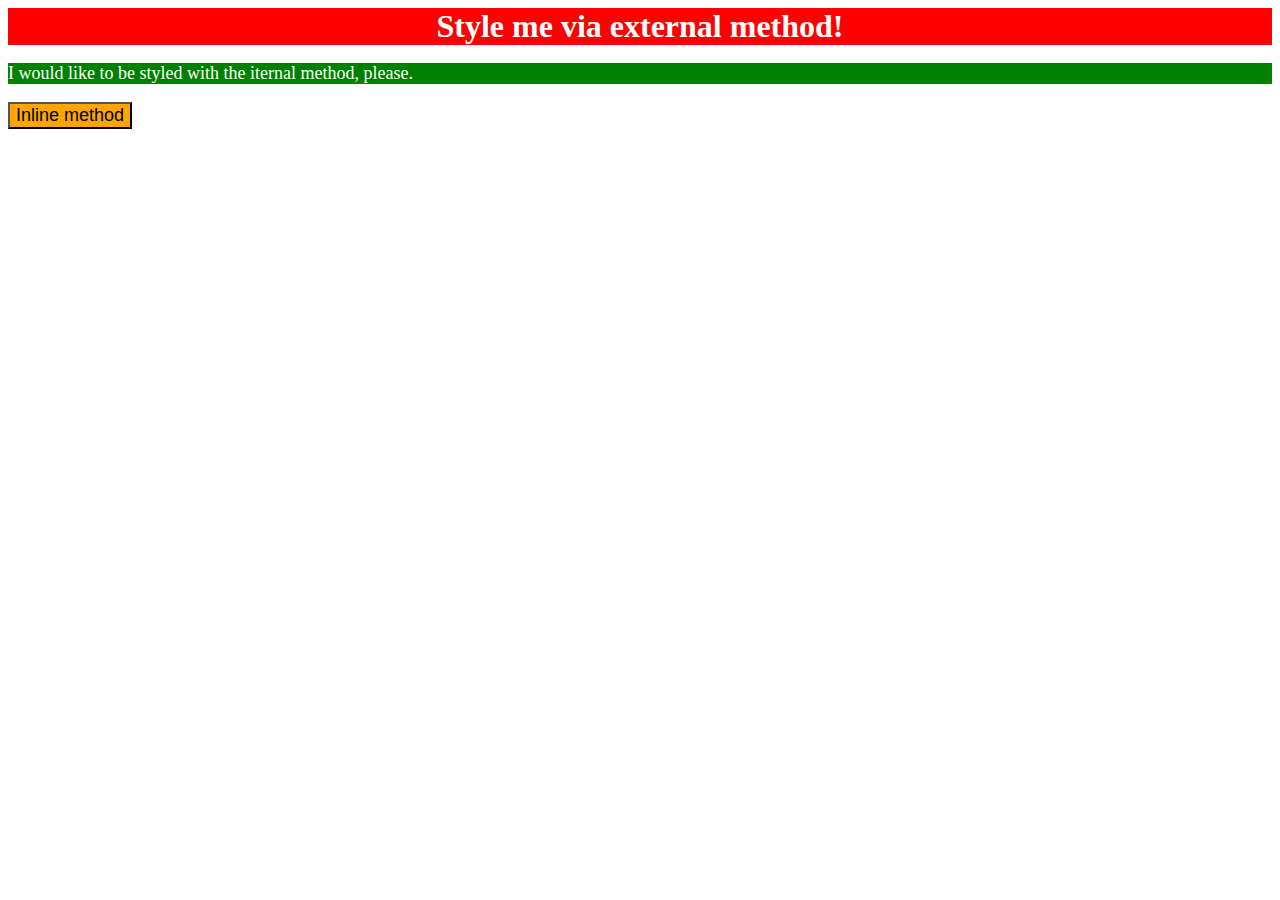
<file: foundations/01-css-methods/index.html>
<!DOCTYPE html>
<html lang="en">
<head>
    <meta charset="UTF-8">
    <meta name="viewport" content="width=device-width, initial-scale=1.0">
    <link rel ="stylesheet" href="styles.css"/>
    <title>Document</title>
    <style>
        p{
            background-color: green;
            color:white;
            font-size:18px;

        }
    </style>
</head>
<body>
    <div>Style me via external method!</div>
    <p>I would like to be styled with the iternal method, please.</p>
    <button style="background-color:orange; font-size: 18px;">Inline method</button>
</body>
</html>
</file>
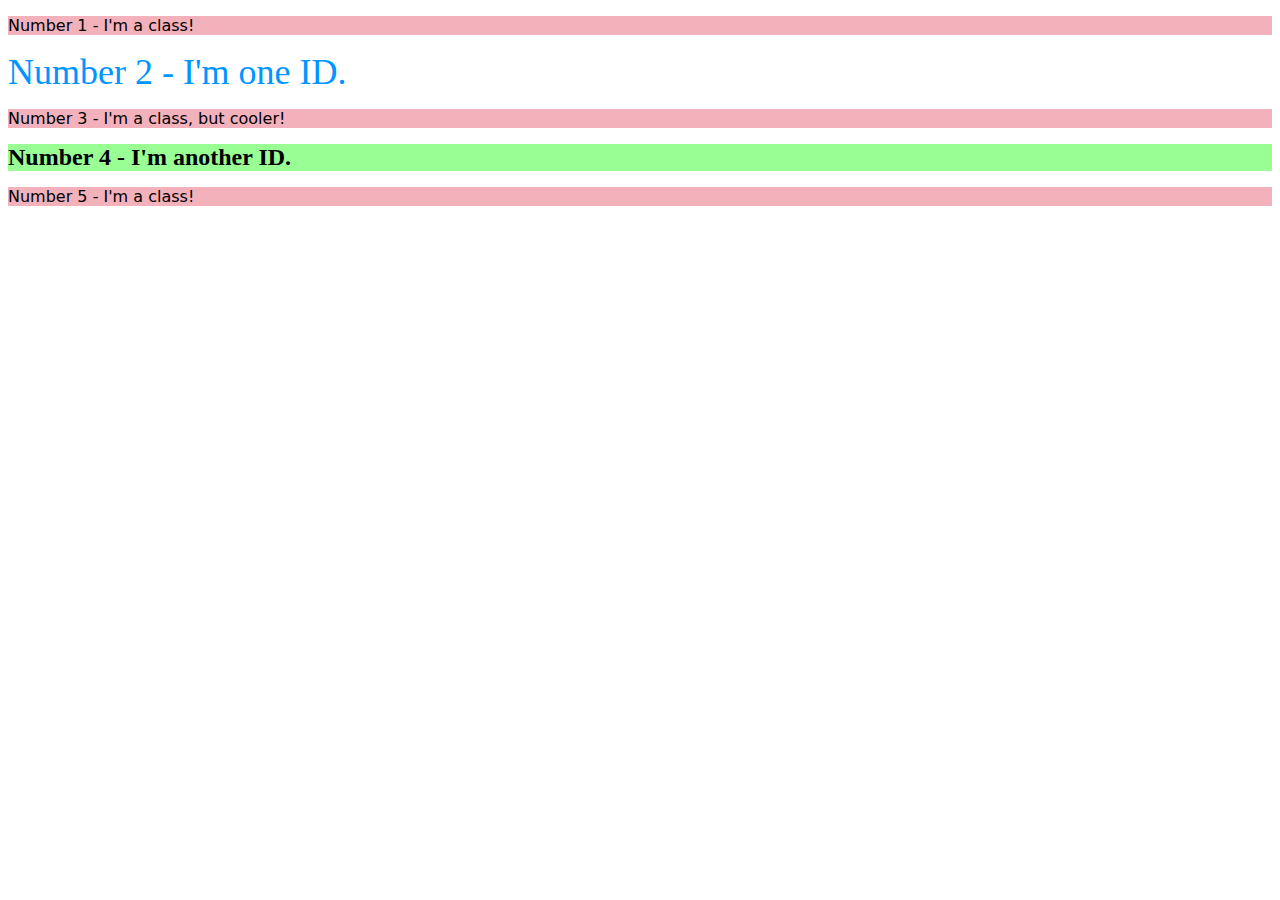
<file: foundations/02-class-id-selectors/index.html>
<!DOCTYPE html>
<html lang="en">
  <head>
    <meta charset="UTF-8">
    <meta http-equiv="X-UA-Compatible" content="IE=edge">
    <meta name="viewport" content="width=device-width, initial-scale=1.0">
    <title>Class and ID Selectors</title>
    <link rel="stylesheet" href="style.css">
  </head>
  <body>
    <p class="odd">Number 1 - I'm a class!</p>
    <div id="second">Number 2 - I'm one ID.</div>
    <p class ="odd"id ="third">Number 3 - I'm a class, but cooler!</p>
    <div id ="fourth" class="text-size">Number 4 - I'm another ID.</div>
    <p class ="odd">Number 5 - I'm a class!</p>
  </body>
</html>
</file>
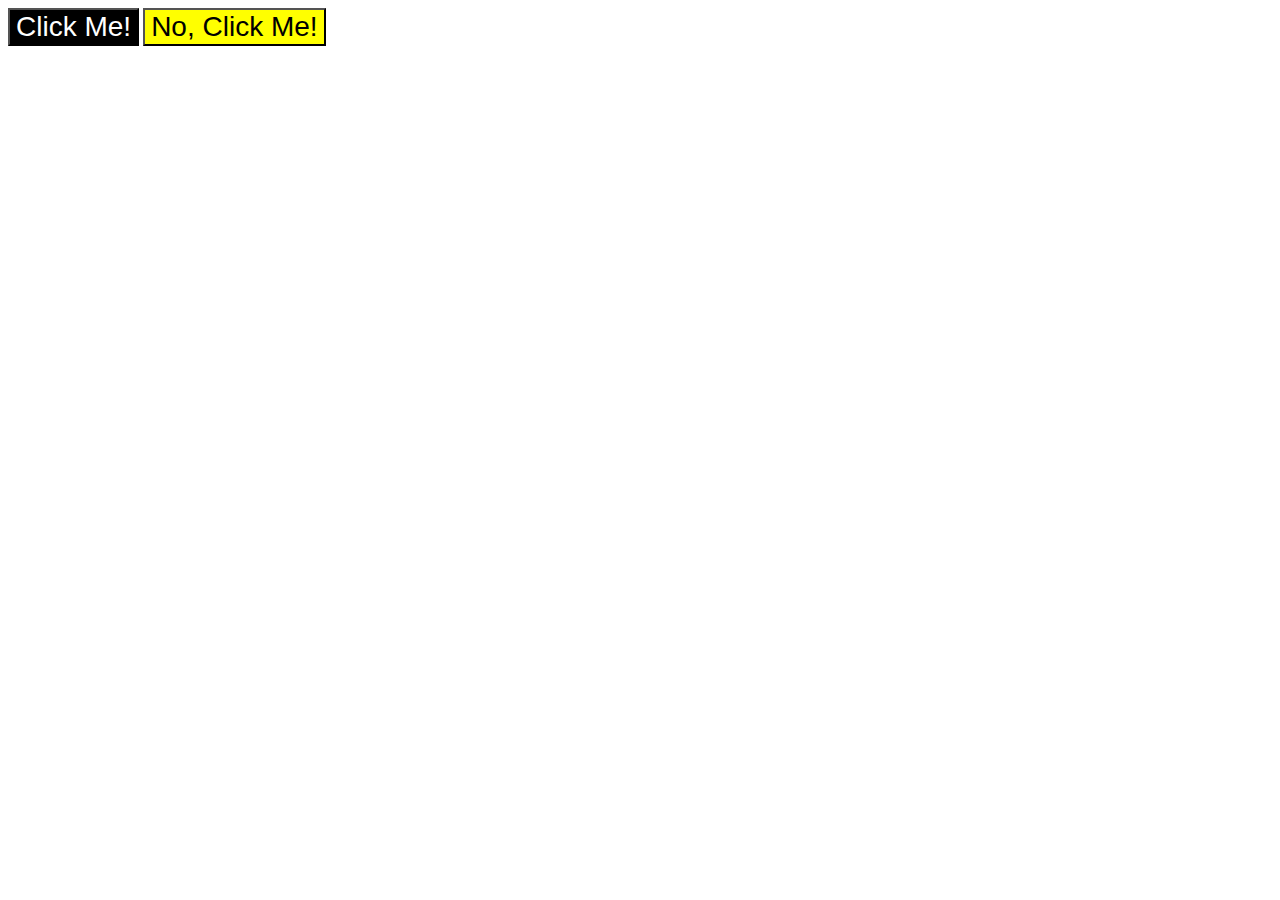
<file: foundations/03-grouping-selectors/index.html>
<!DOCTYPE html>
<html lang="en">
  <head>
    <meta charset="UTF-8">
    <meta http-equiv="X-UA-Compatible" content="IE=edge">
    <meta name="viewport" content="width=device-width, initial-scale=1.0">
    <title>Grouping Selectors</title>
    <link rel="stylesheet" href="style.css">
  </head>
  <body>
    <button class="first">Click Me!</button>
    <button class="second">No, Click Me!</button>
  </body>
</html>
</file>
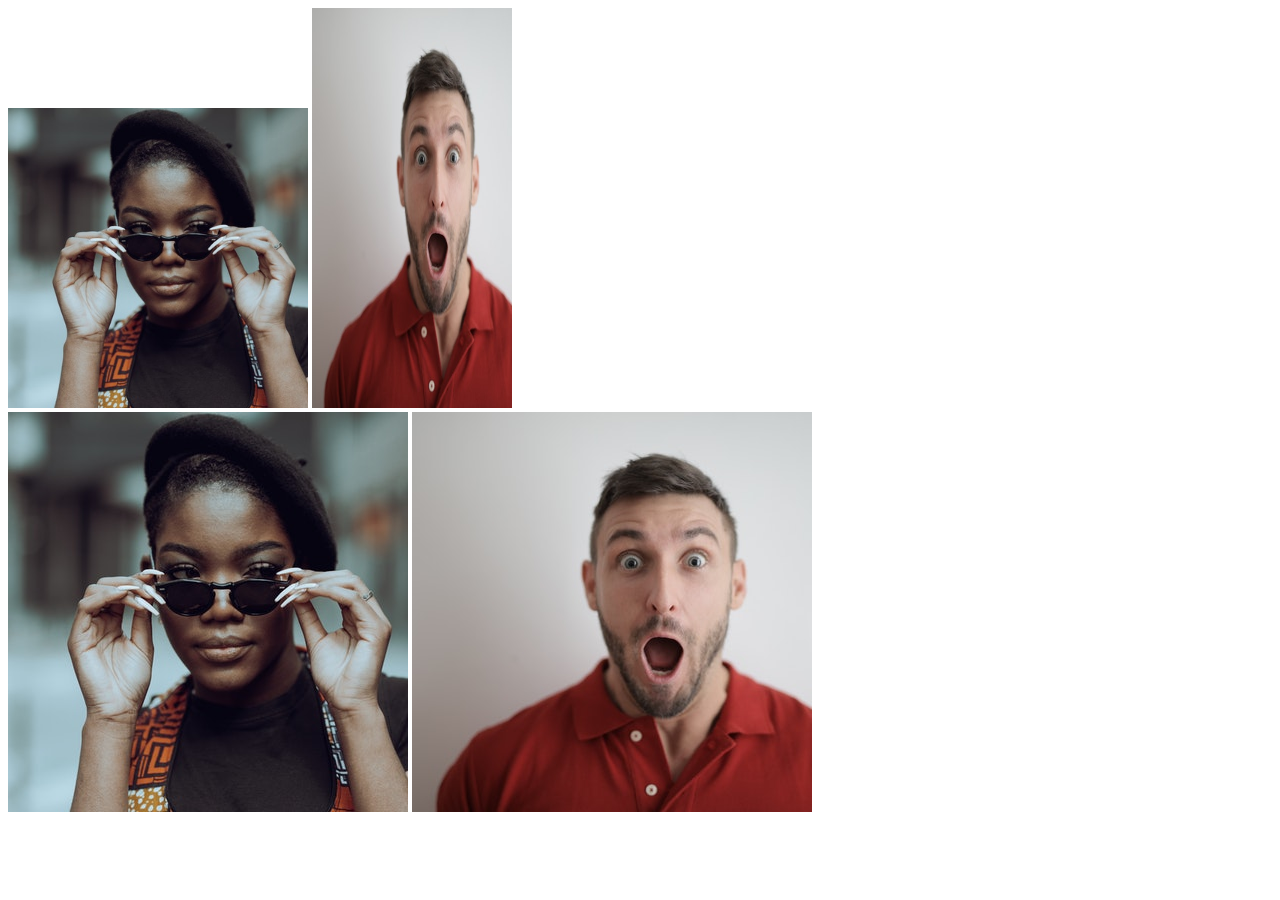
<file: foundations/04-chaining-selectors/index.html>
<!DOCTYPE html>
<html lang="en">
  <head>
    <meta charset="UTF-8">
    <meta http-equiv="X-UA-Compatible" content="IE=edge">
    <meta name="viewport" content="width=device-width, initial-scale=1.0">
    <title>Chaining Selectors</title>
    <link rel="stylesheet" href="style.css">
  </head>
  <body>
    <!-- Use the classes BELOW this line -->
    <div>
      <img class="avatar proportioned" src="./pexels-katho-mutodo-8434791.jpg" alt="Woman with glasses">
      <img class="avatar distorted" src="./pexels-andrea-piacquadio-3777931.jpg" alt="Man with surprised expression">
    </div>
    <!-- Use the classes ABOVE this line -->
    <div>
      <img class="original proportioned" src="./pexels-katho-mutodo-8434791.jpg" alt="Woman with glasses">
      <img class="original distorted" src="./pexels-andrea-piacquadio-3777931.jpg" alt="Man with surprised expression">
    </div>
  </body>
</html>
</file>
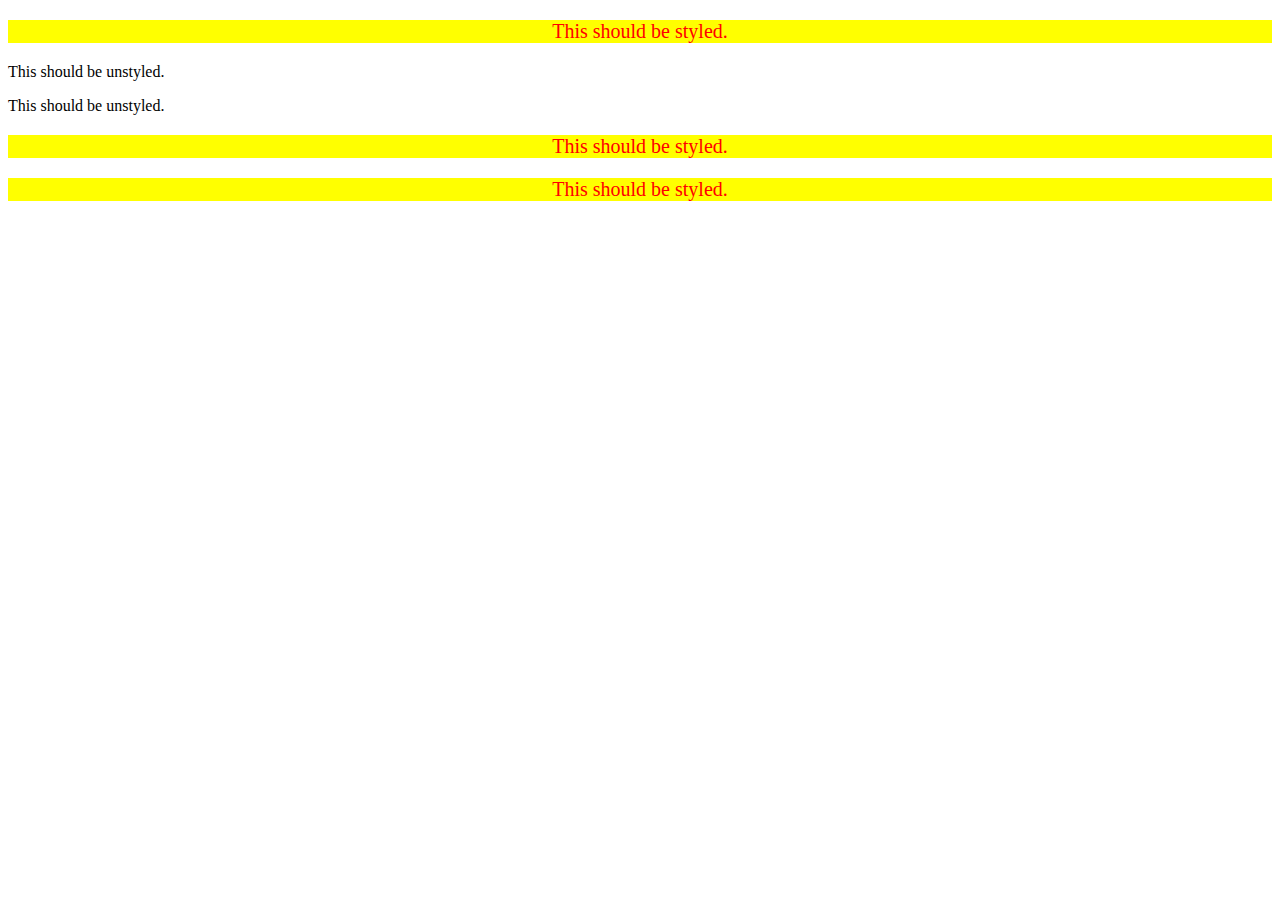
<file: foundations/05-descendant-combinator/index.html>
<!DOCTYPE html>
<html lang="en">
  <head>
    <meta charset="UTF-8">
    <meta http-equiv="X-UA-Compatible" content="IE=edge">
    <meta name="viewport" content="width=device-width, initial-scale=1.0">
    <title>Descendant Combinator</title>
    <link rel="stylesheet" href="style.css">
  </head>
  <body>
    <div class="container">
      <p class="text">This should be styled.</p>
    </div>
    <p class="text">This should be unstyled.</p>
    <p class="text">This should be unstyled.</p>
    <div class="container">
      <p class="text">This should be styled.</p>
      <p class="text">This should be styled.</p>
    </div>
  </body>
</html>
</file>
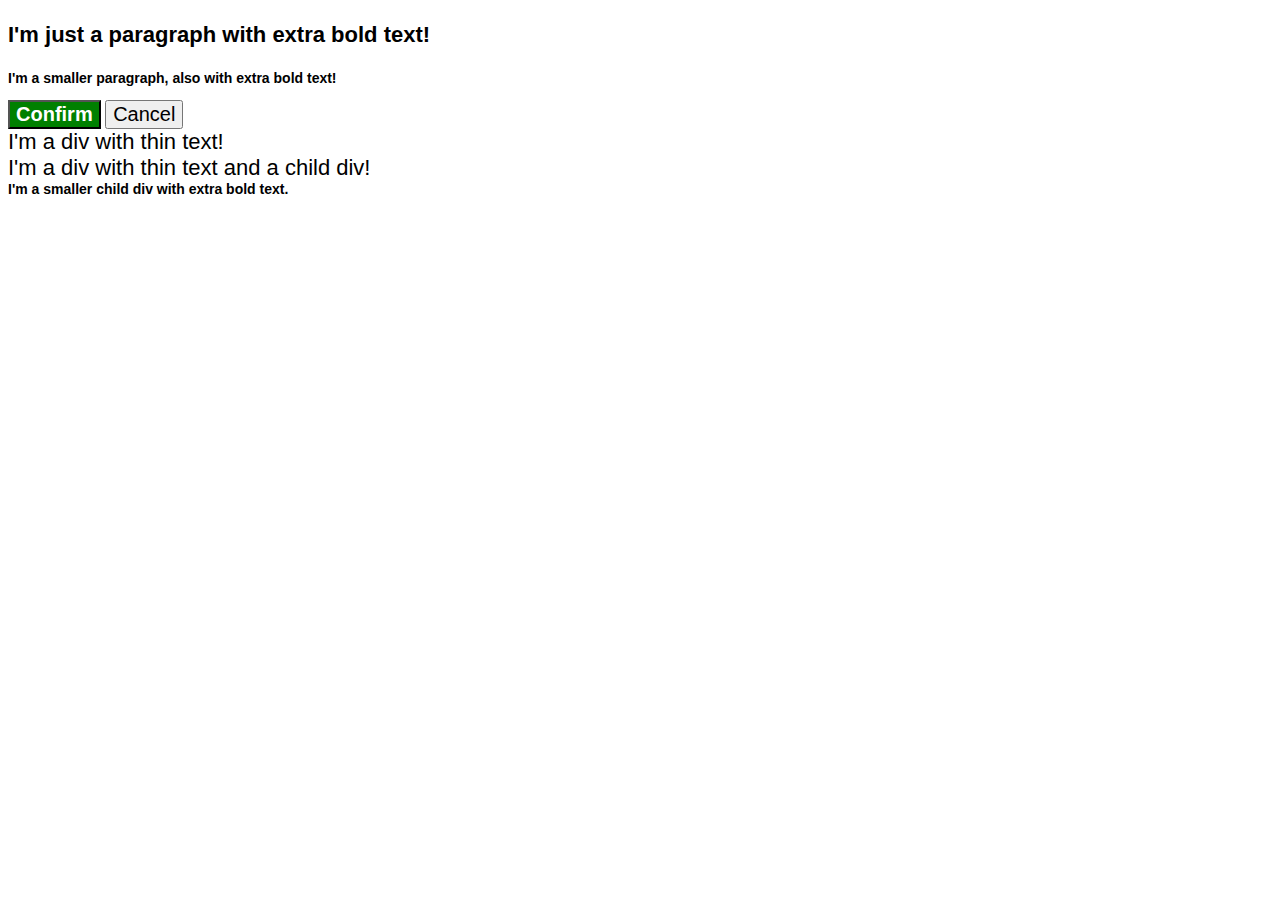
<file: foundations/06-cascade-fix/index.html>
<!DOCTYPE html>
<html lang="en">
  <head>
    <meta charset="UTF-8">
    <meta http-equiv="X-UA-Compatible" content="IE=edge">
    <meta name="viewport" content="width=device-width, initial-scale=1.0">
    <title>Fix the Cascade</title>
    <link rel="stylesheet" href="style.css">
  </head>
  <body>
    <p class="para">I'm just a paragraph with extra bold text!</p>
    <p class="para small-para">I'm a smaller paragraph, also with extra bold text!</p>

    <button id="confirm-button" class="button confirm">Confirm</button>
    <button id="cancel-button" class="button cancel">Cancel</button>

    <div class="text">I'm a div with thin text!</div>
    <div class="text">I'm a div with thin text and a child div!
      <div class="text child">I'm a smaller child div with extra bold text.</div>
    </div>
  </body>
</html>
</file>
<file: foundations/01-css-methods/styles.css>
div{
    background-color: red;
    color:white;
    font-size: 32px;
    font-weight: bold;
    text-align: center;
}
</file>
<file: foundations/02-class-id-selectors/style.css>
.odd{
    background-color: rgb(243, 177, 188);
    font-family: Verdana, "Dejavu Sans", sans-serif;
}

.text-size {
    font-size: 24px;
  }
#second{
    color:hsla(205, 100%, 50%, 1);
    font-size: 36px;
}

#fourth{
    background-color: #99ff94;
    font-weight: bold;
}
</file>
<file: foundations/03-grouping-selectors/style.css>
.first{
    background-color: black;
    color:white;
}
.second{
    background-color: yellow;
}
.first,
.second{
    font-size: 28px;
    font-family: Helvetica, "Times New Roman", sans-serif;
}
</file>
<file: foundations/04-chaining-selectors/style.css>
.avatar.proportioned{
    width:300px;
    height:auto;
}
.avatar.distorted{
    width:200px;
    height:400px;
}
</file>
<file: foundations/05-descendant-combinator/style.css>
.container .text{
    background-color: yellow;
    color:red;
    font-size: 20px;
    text-align: center;
}
</file>
<file: foundations/06-cascade-fix/style.css>
body {
  font-family: Arial, Helvetica, sans-serif;
}

.para,
.small-para {
  color: hsl(0, 0%, 0%);
  font-weight: 800;
}

.para {
  font-size: 22px;
  
}

.small-para {
  font-size: 14px;
  font-weight: 800;
}

.confirm {
  background-color: green;
  color: white;
  font-weight: bold;
}

.button {
  font-size: 20px;
}
div.text {
  color: rgb(0, 0, 0);
  font-weight: 100;
  font-size: 22px;
}

div .child {
  color: rgb(0, 0, 0);
  font-weight: 800;
  font-size: 14px;
}
</file>
